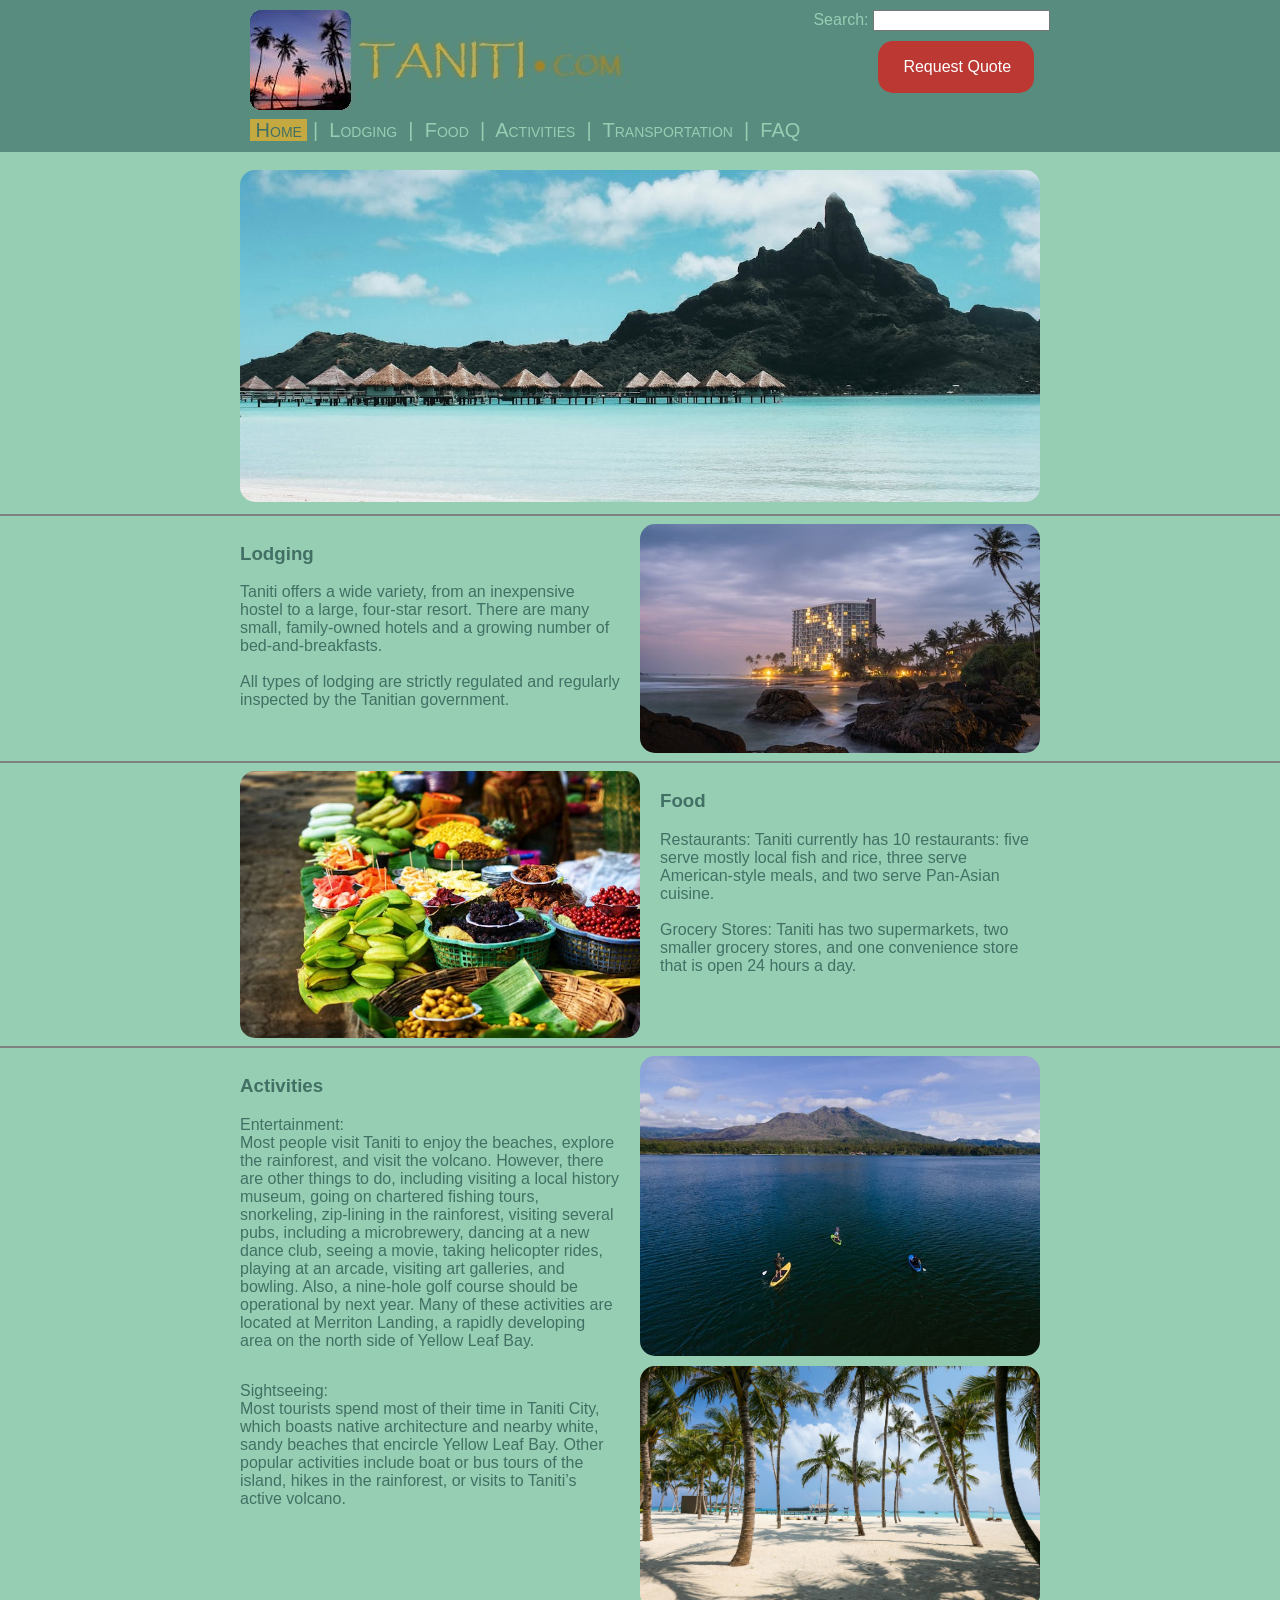
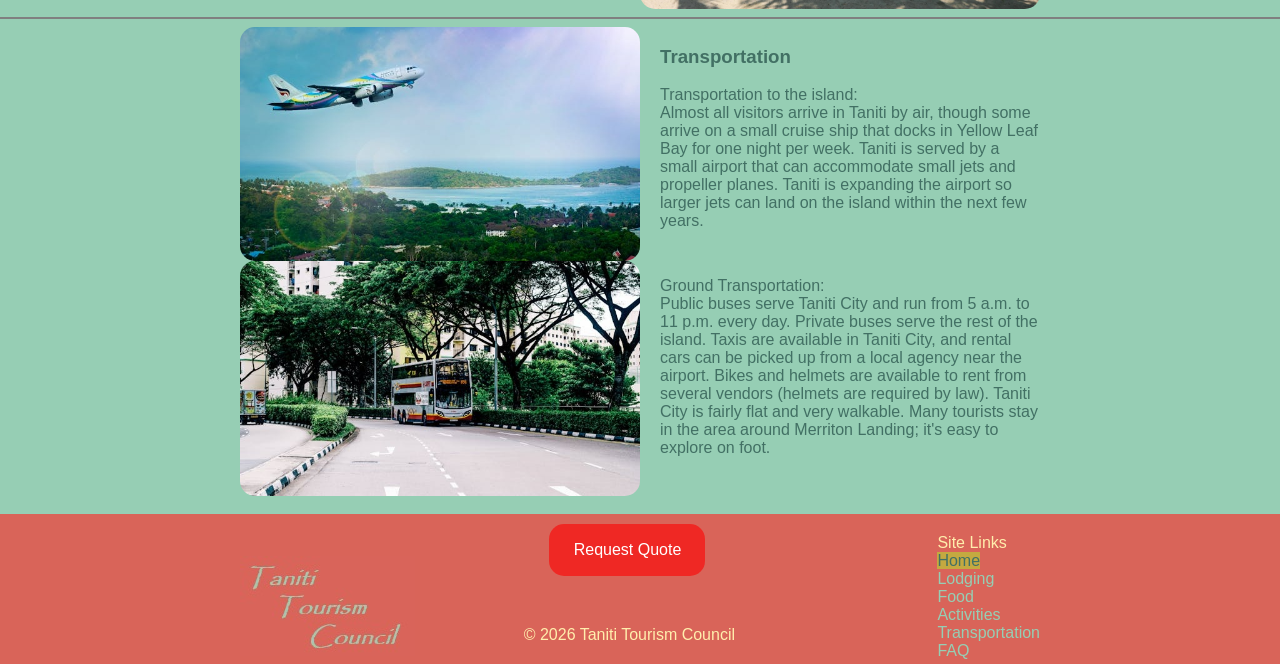
<file: index.html>
<!DOCTYPE html>
<html lang="en">

<head>
  <meta charset="UTF-8">
  <meta name="viewport" content="width=device-width, initial-scale=1.0">
  <title>Taniti Island</title>
  <link rel="stylesheet" href="style.css">
  <script src="script.js"></script>
</head>

<body>
  <header class="headerPanel">
    <div class="fixedWidthContent container">
      <div>
        <div>
          <a href="index.html"><img src="images/tanitilogo100.jpg" alt="Logo image of Taniti Island."></a>
        </div>
      </div>
      <div class="rightContent">
        <div>
          <label for="search">Search:</label>
          <input onclick="showToast()" type="text" name="search" id="search">
        </div>
        <a href="book.html">
          <div class="callToAction callToActionTop">
            <p>Request Quote</p>
          </div>
        </a>
      </div>
    </div>
    <div class="fixedWidthContent">
        <nav class="navPanel">
          <span class="current">&nbsp;Home&nbsp;</span>
          <span>|</span>
          <a href="lodging.html">&nbsp;Lodging&nbsp;</a>
           <span>|</span>
         <a href="food.html">&nbsp;Food&nbsp;</a>
          <span>|</span>
          <a href="activities.html">&nbsp;Activities&nbsp;</a>
          <span>|</span>
          <a href="transportation.html">&nbsp;Transportation&nbsp;</a>
           <span>|</span>
         <a href="faq.html">&nbsp;FAQ&nbsp;</a>
        </nav>
    </div>
  </header>

  <br>

  <section class="fixedWidthContent">
    <img class="round15Img" src="images/islandcover.jpg" alt="Image of lodging huts in a lagoon next to an island."
      width="800">
  </section>

  <hr>

  <section>
    <a class="fixedWidthContent container" href="lodging.html">
      <div class="textBlockLeft">
        <h3>Lodging</h3>
        <p>
          Taniti offers a wide variety, from an inexpensive hostel to a large, four-star resort. There are many small,
          family-owned hotels and a growing number of bed-and-breakfasts.<br><br>
          All types of lodging are strictly regulated and regularly inspected by the Tanitian government.
        </p>
      </div>
      <img class="round15Img" src="images/islandhotel.jpg" alt="Image of a large hotel next to an ocean." width="400">
    </a>
  </section>

  <hr>

  <section>
    <a class="fixedWidthContent container" href="food.html">
      <img class="round15Img" src="images/islandfood.jpg" alt="Image of a table covered with food." width="400">
      <div class="textBlockRight">
        <h3>Food</h3>
        <p>
          Restaurants: Taniti currently has 10 restaurants: five serve mostly local fish and rice, three serve
          American-style meals, and two serve Pan-Asian cuisine.<br><br>
          Grocery Stores: Taniti has two supermarkets, two smaller grocery stores, and one convenience store that is
          open 24 hours a day.
        </p>
      </div>
    </a>
  </section>

  <hr>

  <section>
    <a class="fixedWidthContent container" href="activities.html">
      <div>
        <h3>Activities</h3>
        <p class="textBlockLeft">
          Entertainment:<br>
          Most people visit Taniti to enjoy the beaches, explore the rainforest, and visit the volcano. However, there
          are other things to do, including visiting a local history museum, going on chartered fishing tours,
          snorkeling, zip-lining in the rainforest, visiting several pubs, including a microbrewery, dancing at a new
          dance club, seeing a movie, taking helicopter rides, playing at an arcade, visiting art galleries, and
          bowling. Also, a nine-hole golf course should be operational by next year. Many of these activities are
          located at Merriton Landing, a rapidly developing area on the north side of Yellow Leaf Bay. </p>
      </div>
      <img class="round15Img" src="images/islandpaddleboard.jpg" alt="Image of people paddleboarding toward an island."
        width="400">
    </a>
  </section>

  <section>
    <a class="fixedWidthContent container" href="activities.html">
      <p class="textBlockLeft">
        Sightseeing:<br>
        Most tourists spend most of their time in Taniti City, which boasts native architecture and nearby white, sandy
        beaches that encircle Yellow Leaf Bay. Other popular activities include boat or bus tours of the island, hikes
        in the rainforest, or visits to Taniti’s active volcano. </p>
      <img class="round15Img" src="images/islandbeach.jpg" alt="Image of palm trees, sand and ocean." width="400">
    </a>
  </section>

  <hr>


  <section>
    <a class="fixedWidthContent container" href="transportation.html">
      <img class="round15Img" src="images/islandjet.jpg" alt="Image of a jet airliner over the island." width="400">
      <div class="textBlockRight">
        <h3>Transportation</h3>
        <p>
          Transportation to the island:<br>
          Almost all visitors arrive in Taniti by air, though some arrive on a small cruise ship that docks in Yellow
          Leaf Bay for one night per week. Taniti is served by a small airport that can accommodate small jets and
          propeller planes. Taniti is expanding the airport so larger jets can land on the island within the next few
          years.
        </p>
      </div>
    </a>
  </section>

  <section>
    <a class="fixedWidthContent container" href="transportation.html">
      <img class="round15Img" src="images/islandbus.jpg" alt="Image of a bus." width="400">
      <p class="textBlockRight">
        Ground Transportation:<br>
        Public buses serve Taniti City and run from 5 a.m. to 11 p.m. every day. Private buses serve the rest of the
        island. Taxis are available in Taniti City, and rental cars can be picked up from a local agency near the
        airport. Bikes and helmets are available to rent from several vendors (helmets are required by law). Taniti City
        is fairly flat and very walkable. Many tourists stay in the area around Merriton Landing; it's easy to explore
        on foot.
      </p>
    </a>
  </section>

  <br>

  <footer class="footerPanel">
    <div class="fixedWidthContent container2">
      <div class="leftContent2" id="ttc">
        <a href="#ttc" onclick="showToast()"><img src="images/tanititourismlogo100.jpg"
            alt="Taniti Tourism Association logo."></a>
      </div>

      <div class="centerContent">
        <a href="book.html">
          <div class="callToAction callToActionBottom">
            <p>Request Quote</p>
          </div>
        </a>
        <p class="copyright">&copy;&nbsp;2026 Taniti Tourism Council</p>
      </div>

      <div class="rightContent2">
        <nav>
          <div>Site Links<br>
            <span class="current">Home</span><br>
            <a href="lodging.html">Lodging</a><br>
            <a href="food.html">Food</a><br>
            <a href="activities.html">Activities</a><br>
            <a href="transportation.html">Transportation</a><br>
            <a href="faq.html">FAQ</a>
          </div>
        </nav>
      </div>

    </div>

  </footer>

  <div id="toast-container">
    <!-- Toast messages will be appended here by JavaScript -->
  </div>

</body>

</html>
</file>
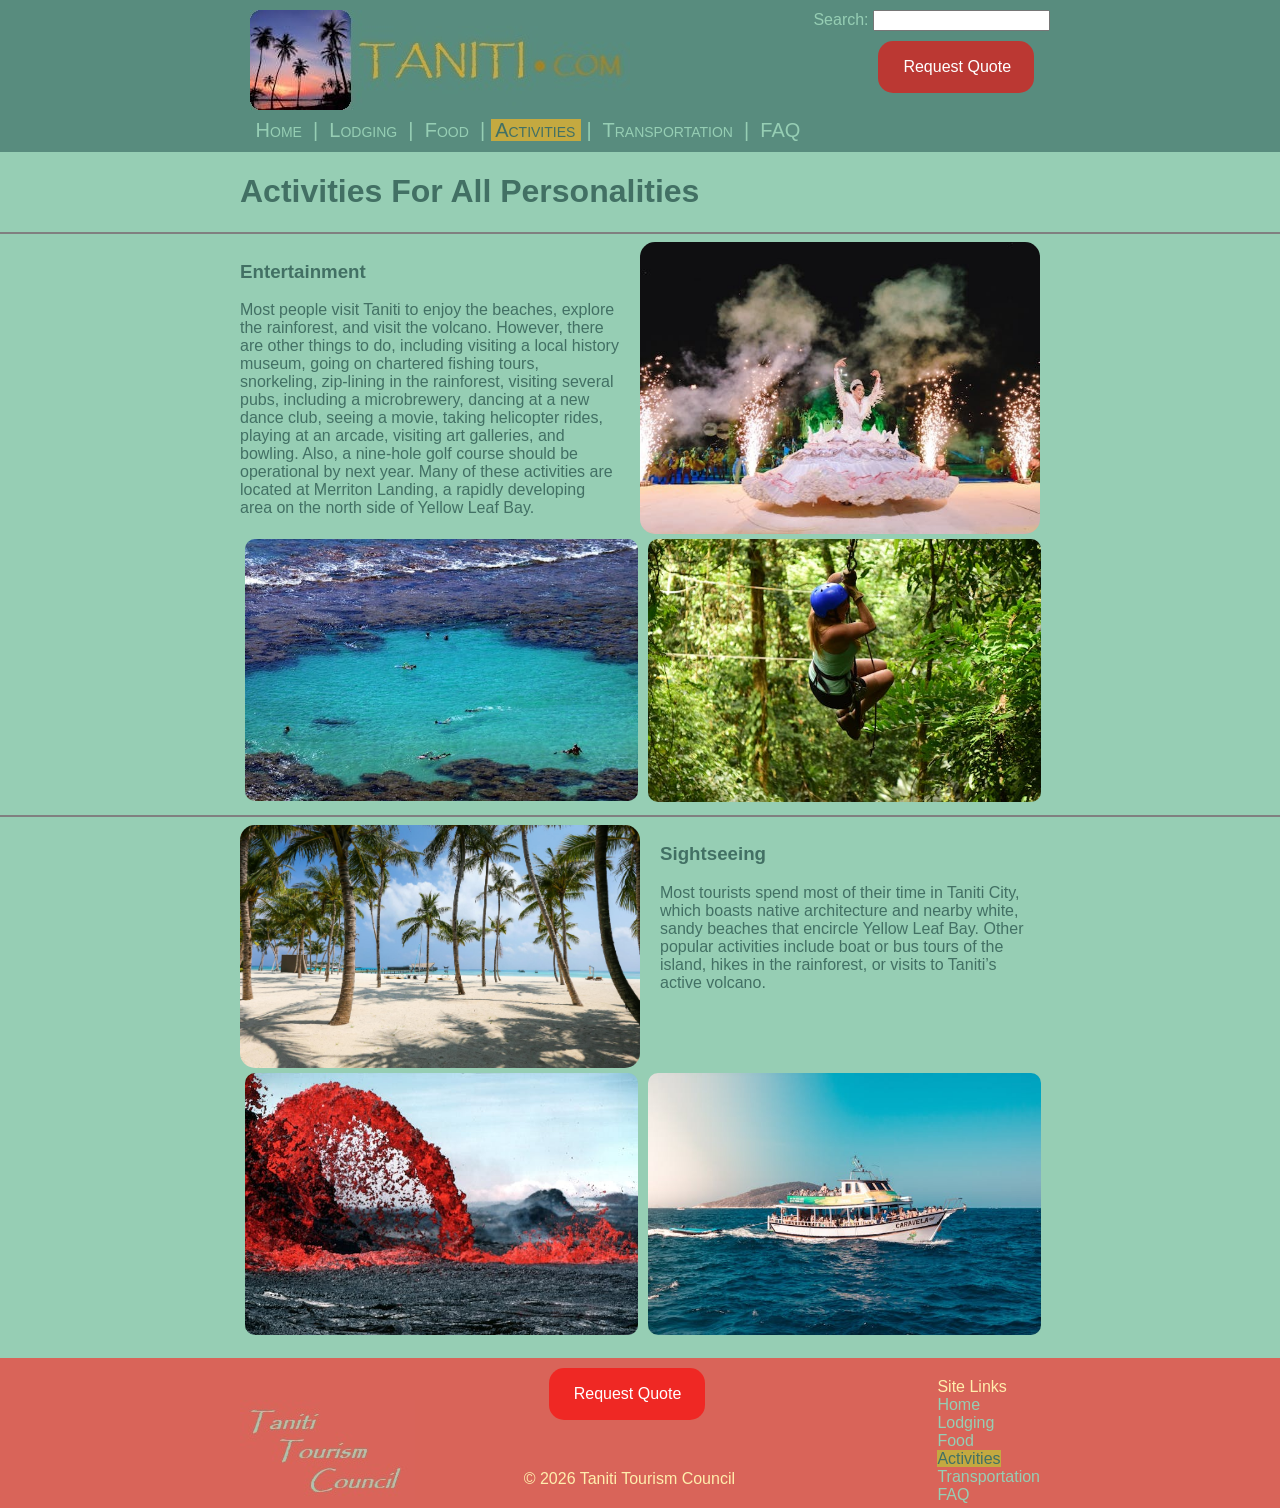
<file: activities.html>
<!DOCTYPE html>
<html lang="en">

<head>
  <meta charset="UTF-8">
  <meta name="viewport" content="width=device-width, initial-scale=1.0">
  <title>Taniti Island</title>
  <link rel="stylesheet" href="style.css">
  <script src="script.js"></script>
</head>

<body>
  <header class="headerPanel">
    <div class="fixedWidthContent container">
      <div>
        <div>
          <a href="index.html"><img src="images/tanitilogo100.jpg" alt="Logo image of Taniti Island."></a>
        </div>
      </div>
      <div class="rightContent">
        <div>
          <label for="search">Search:</label>
          <input onclick="showToast()" type="text" name="search" id="search">
        </div>
        <a href="book.html">
          <div class="callToAction callToActionTop">
            <p>Request Quote</p>
          </div>
        </a>
      </div>
    </div>
    <div class="fixedWidthContent">
      <nav class="navPanel">
        <a href="index.html">&nbsp;Home&nbsp;</a>
        <span>|</span>
        <a href="lodging.html">&nbsp;Lodging&nbsp;</a>
        <span>|</span>
        <a href="food.html">&nbsp;Food&nbsp;</a>
        <span>|</span>
        <span class="current">&nbsp;Activities&nbsp;</span>
        <span>|</span>
        <a href="transportation.html">&nbsp;Transportation&nbsp;</a>
        <span>|</span>
        <a href="faq.html">&nbsp;FAQ&nbsp;</a>
      </nav>
    </div>
  </header>

  <div class="fixedWidthContent">
    <h1>Activities For All Personalities</h1>
  </div>

  <hr>

  <section class="fixedWidthContent container">
    <div class="textBlockLeft">
      <h3>Entertainment</h3>
      <p>
        Most people visit Taniti to enjoy the beaches, explore the rainforest, and visit the volcano. However, there are
        other things to do, including visiting a local history museum, going on chartered fishing tours, snorkeling,
        zip-lining in the rainforest, visiting several pubs, including a microbrewery, dancing at a new dance club,
        seeing a movie, taking helicopter rides, playing at an arcade, visiting art galleries, and bowling. Also, a
        nine-hole golf course should be operational by next year. Many of these activities are located at Merriton
        Landing, a rapidly developing area on the north side of Yellow Leaf Bay.
      </p>
    </div>
    <img class="round15Img" src="images/islanddancing2.jpg" alt="Image of a woman dancing in a show." width="400">
  </section>

  <section class="fixedWidthContent container">
    <img class="round15Img imgPadding" src="images/islandsnorkeling.jpg"
      alt="Image of people snorkeling in an ocean pool." width="393">
    <img class="round15Img imgPadding" src="images/islandzipline.jpg" alt="Image of a woman using a zipline."
      width="393">
  </section>

  <hr>

  <section class="fixedWidthContent container">
    <img class="round15Img" src="images/islandbeach.jpg" alt="Image of a white sands beach covered by palm trees."
      width="400">
    <div class="textBlockRight">
      <h3>Sightseeing</h3>
      <p>
        Most tourists spend most of their time in Taniti City, which boasts native architecture and nearby white, sandy
        beaches that encircle Yellow Leaf Bay. Other popular activities include boat or bus tours of the island, hikes
        in the rainforest, or visits to Taniti’s active volcano.
      </p>
    </div>
  </section>

  <section class="fixedWidthContent container">
    <img class="round15Img imgPadding" src="images/islandvolcano.jpg" alt="Image of a hot lava erupting upward."
      width="393">
    <img class="round15Img imgPadding" src="images/islandboattour.jpg" alt="Image of a tour boat full of tourists."
      width="393">
  </section>

  <br>

  <footer class="footerPanel">
    <div class="fixedWidthContent container2">
      <div class="leftContent2" id="ttc">
        <a href="#ttc" onclick="showToast()"><img src="images/tanititourismlogo100.jpg"
            alt="Taniti Tourism Association logo."></a>
      </div>

      <div class="centerContent">
        <a href="book.html">
          <div class="callToAction callToActionBottom">
            <p>Request Quote</p>
          </div>
        </a>
        <p class="copyright">&copy;&nbsp;2026 Taniti Tourism Council</p>
      </div>

      <div class="rightContent2">
        <nav>
          <div>Site Links<br>
            <a href="index.html">Home</a><br>
            <a href="lodging.html">Lodging</a><br>
            <a href="food.html">Food</a><br>
            <span class="current">Activities</span><br>
            <a href="transportation.html">Transportation</a><br>
            <a href="faq.html">FAQ</a>
          </div>
        </nav>
      </div>

    </div>

  </footer>

  <div id="toast-container">
    <!-- Toast messages will be appended here by JavaScript -->
  </div>

</body>

</html>
</file>
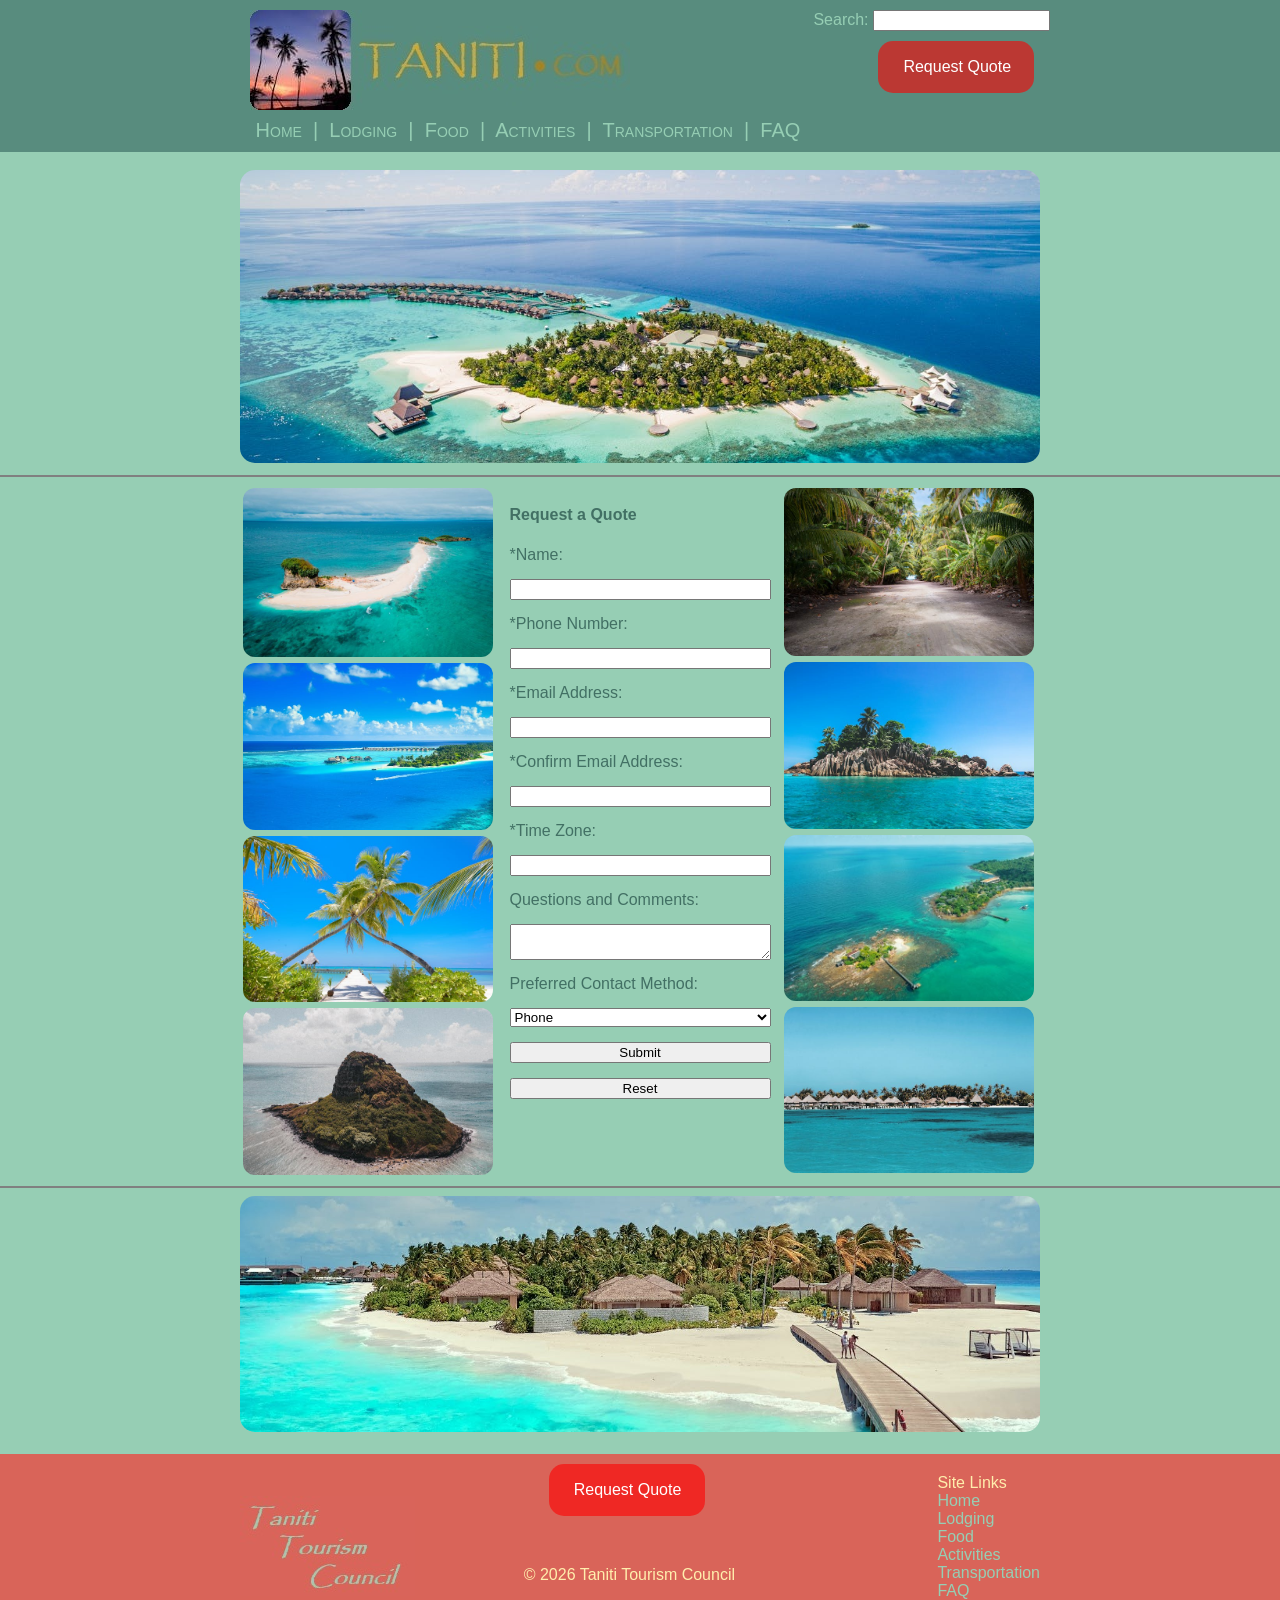
<file: book.html>
<!DOCTYPE html>
<html lang="en">

<head>
  <meta charset="UTF-8">
  <meta name="viewport" content="width=device-width, initial-scale=1.0">
  <title>Taniti Island Booking</title>
  <link rel="stylesheet" href="style.css">
  <script src="script.js"></script>
</head>

<body>
  <header class="headerPanel">
    <div class="fixedWidthContent container">
      <div>
        <div>
          <a href="index.html"><img src="images/tanitilogo100.jpg" alt="Logo image of Taniti Island."></a>
        </div>
      </div>
      <div class="rightContent">
        <div>
          <label for="search">Search:</label>
          <input onclick="showToast()" type="text" name="search" id="search">
        </div>
        <a href="book.html">
          <div class="callToAction callToActionTop">
            <p>Request Quote</p>
          </div>
        </a>
      </div>
    </div>
    <div class="fixedWidthContent">
      <nav class="navPanel">
        <a href="index.html">&nbsp;Home&nbsp;</a>
        <span>|</span>
        <a href="lodging.html">&nbsp;Lodging&nbsp;</a>
        <span>|</span>
        <a href="food.html">&nbsp;Food&nbsp;</a>
        <span>|</span>
        <a href="activities.html">&nbsp;Activities&nbsp;</a>
        <span>|</span>
        <a href="transportation.html">&nbsp;Transportation&nbsp;</a>
        <span>|</span>
        <a href="faq.html">&nbsp;FAQ&nbsp;</a>
      </nav>
    </div>
  </header>

  <br>

  <section class="fixedWidthContent">
    <img class="round15Img" src="images/contactbanner.jpg" alt="Image of an island resort with lodging huts."
      width="800">
  </section>

  <hr>

  <section class="fixedWidthContent gridContainer">
    <aside class="contactAside">
      <img src="images/contactIsland1.jpg" alt="Image of an island." width="250px">
      <img src="images/contactIsland2.jpg" alt="Image of an island." width="250px">
      <img src="images/contactIsland3.jpg" alt="Image of a dock under crossing palm trees." width="250px">
      <img src="images/contactIsland4.jpg" alt="Image of an island." width="250px">


    </aside>
    <div>
      <h4>Request a Quote</h4>
      <form id="contactUs" action="">
        <div class="formColumn">
          <label for="name">*Name:</label>
          <input type="text" name="name" id="name" required>
          <label for="phone">*Phone Number:</label>
          <input type="text" name="phone" id="phone" required>
          <label for="theEmail">*Email Address:</label>
          <input type="email" name="theEmail" id="theEmail" required>
          <label for="confirmEmail">*Confirm Email Address:</label>
          <input type="email" name="confirmEmail" id="confirmEmail" required>
          <label for="timeZone">*Time Zone:</label>
          <input type="text" name="timeZone" id="timeZone" required>
          <label for="myQuestion">Questions and Comments:</label>
          <textarea name="myQuestion" id="myQuestion" cols="30" row="6"></textarea>
          <label for="phoneNumber">Preferred Contact Method:</label>
          <select name="myContactType" id="myContactType">
            <option value="Phone">Phone</option>
            <option value="Email">Email</option>
            <option value="Text">Text Message</option>
          </select>
          <input onclick="showToast()" type="submit" value="Submit">
          <input type="reset" value="Reset">
        </div>
      </form>
    </div>
    <aside class="contactAside">
      <img src="images/contactIsland5.jpg" alt="Image of an unpaved lane in between dense palm forest." width="250px">
      <img src="images/contactIsland6.jpg" alt="Image of an island." width="250px">
      <img src="images/contactIsland7.jpg" alt="Image of an island." width="250px">
      <img src="images/contactIsland8.jpg" alt="Image of an island." width="250px">
    </aside>
  </section>

  <hr>

  <section class="fixedWidthContent">
    <img class="round15Img" src="images/contactfooter.jpg" alt="Image of an island resort with lodging huts."
      width="800">
  </section>

  <br>

  <footer class="footerPanel">
    <div class="fixedWidthContent container2">
      <div class="leftContent2" id="ttc">
        <a href="#ttc" onclick="showToast()"><img src="images/tanititourismlogo100.jpg"
            alt="Taniti Tourism Association logo."></a>
      </div>

      <div class="centerContent">
        <a href="book.html">
          <div class="callToAction callToActionBottom">
            <p>Request Quote</p>
          </div>
        </a>
        <p class="copyright">&copy;&nbsp;2026 Taniti Tourism Council</p>
      </div>

      <div class="rightContent2">
        <nav>
          <div>Site Links<br>
            <a href="index.html">Home</a><br>
            <a href="lodging.html">Lodging</a><br>
            <a href="food.html">Food</a><br>
            <a href="activities.html">Activities</a><br>
            <a href="transportation.html">Transportation</a><br>
            <a href="faq.html">FAQ</a>
          </div>
        </nav>
      </div>

    </div>

  </footer>

  <div id="toast-container">
    <!-- Toast messages will be appended here by JavaScript -->
  </div>

</body>

</html>
</file>
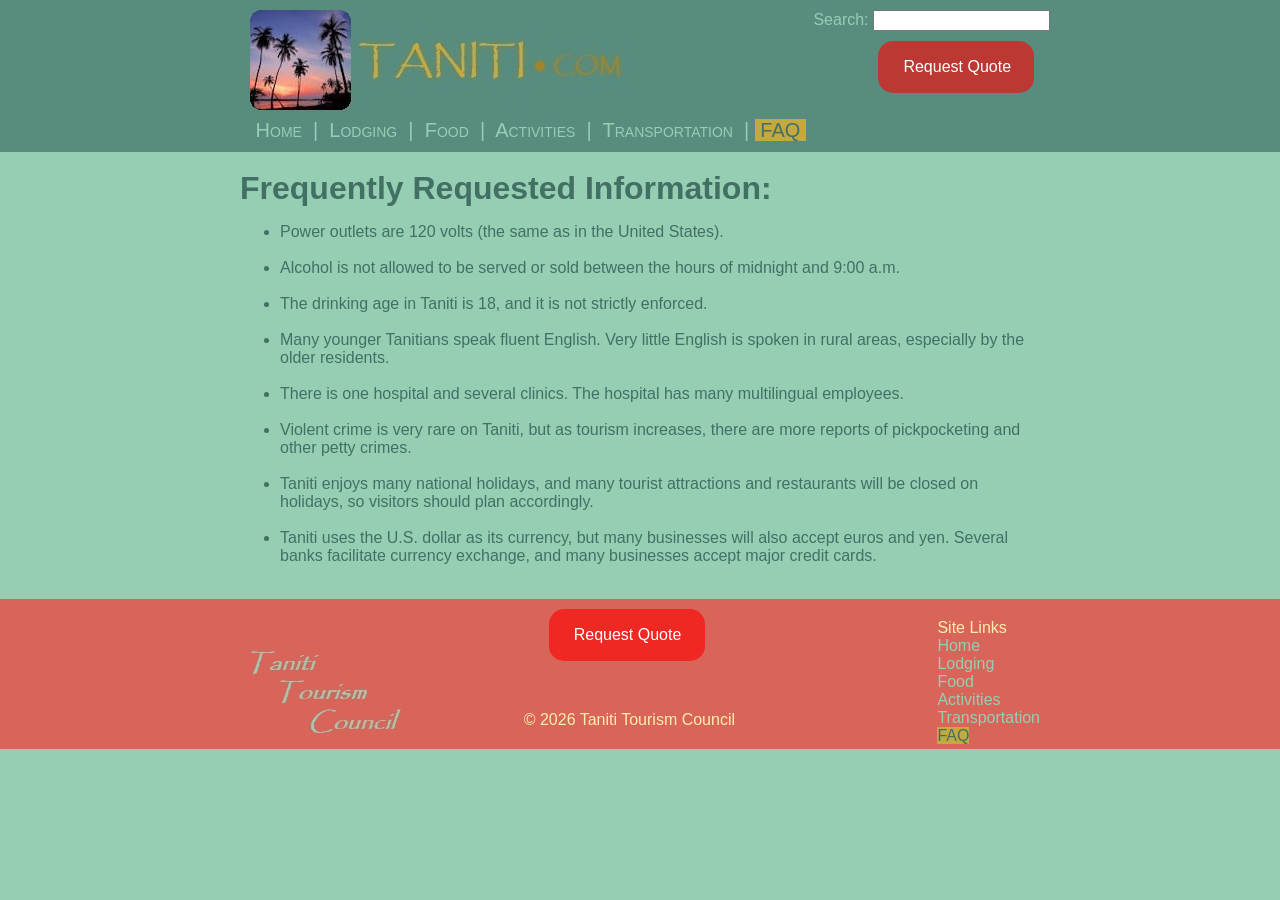
<file: faq.html>
<!DOCTYPE html>
<html lang="en">

<head>
  <meta charset="UTF-8">
  <meta name="viewport" content="width=device-width, initial-scale=1.0">
  <title>Taniti Island</title>
  <link rel="stylesheet" href="style.css">
  <script src="script.js"></script>
</head>

<body>
  <header class="headerPanel">
    <div class="fixedWidthContent container">
      <div>
        <div>
          <a href="index.html"><img src="images/tanitilogo100.jpg" alt="Logo image of Taniti Island."></a>
        </div>
      </div>
      <div class="rightContent">
        <div>
          <label for="search">Search:</label>
          <input onclick="showToast()" type="text" name="search" id="search">
        </div>
        <a href="book.html">
          <div class="callToAction callToActionTop">
            <p>Request Quote</p>
          </div>
        </a>
      </div>
    </div>
    <div class="fixedWidthContent">
      <nav class="navPanel">
        <a href="index.html">&nbsp;Home&nbsp;</a>
        <span>|</span>
        <a href="lodging.html">&nbsp;Lodging&nbsp;</a>
        <span>|</span>
        <a href="food.html">&nbsp;Food&nbsp;</a>
        <span>|</span>
        <a href="activities.html">&nbsp;Activities&nbsp;</a>
        <span>|</span>
        <a href="transportation.html">&nbsp;Transportation&nbsp;</a>
        <span>|</span>
        <span class="current">&nbsp;FAQ&nbsp;</span>
      </nav>
    </div>
  </header>

  <br>

  <h1 class="fixedWidthContent">Frequently Requested Information:</h1>

  <section class="fixedWidthContent container">
    <ul>
      <li>Power outlets are 120 volts (the same as in the United States).<br><br></li>
      <li>Alcohol is not allowed to be served or sold between the hours of midnight and 9:00 a.m.<br><br></li>
      <li>The drinking age in Taniti is 18, and it is not strictly enforced.<br><br></li>
      <li>Many younger Tanitians speak fluent English. Very little English is spoken in rural areas, especially by the
        older residents.<br><br></li>
      <li>There is one hospital and several clinics. The hospital has many multilingual employees.<br><br></li>
      <li>Violent crime is very rare on Taniti, but as tourism increases, there are more reports of pickpocketing and
        other petty crimes.<br><br></li>
      <li>Taniti enjoys many national holidays, and many tourist attractions and restaurants will be closed on holidays,
        so visitors should plan accordingly.<br><br></li>
      <li>Taniti uses the U.S. dollar as its currency, but many businesses will also accept euros and yen. Several banks
        facilitate currency exchange, and many businesses accept major credit cards.</li>
    </ul>
  </section>

  <br>

  <footer class="footerPanel">
    <div class="fixedWidthContent container2">
      <div class="leftContent2" id="ttc">
        <a href="#ttc" onclick="showToast()"><img src="images/tanititourismlogo100.jpg"
            alt="Taniti Tourism Association logo."></a>
      </div>

      <div class="centerContent">
        <a href="book.html">
          <div class="callToAction callToActionBottom">
            <p>Request Quote</p>
          </div>
        </a>
        <p class="copyright">&copy;&nbsp;2026 Taniti Tourism Council</p>
      </div>

      <div class="rightContent2">
        <nav>
          <div>Site Links<br>
            <a href="index.html">Home</a><br>
            <a href="lodging.html">Lodging</a><br>
            <a href="food.html">Food</a><br>
            <a href="activities.html">Activities</a><br>
            <a href="transportation.html">Transportation</a><br>
            <span class="current">FAQ</span>
          </div>
        </nav>
      </div>

    </div>

  </footer>

  <div id="toast-container">
    <!-- Toast messages will be appended here by JavaScript -->
  </div>

</body>

</html>
</file>
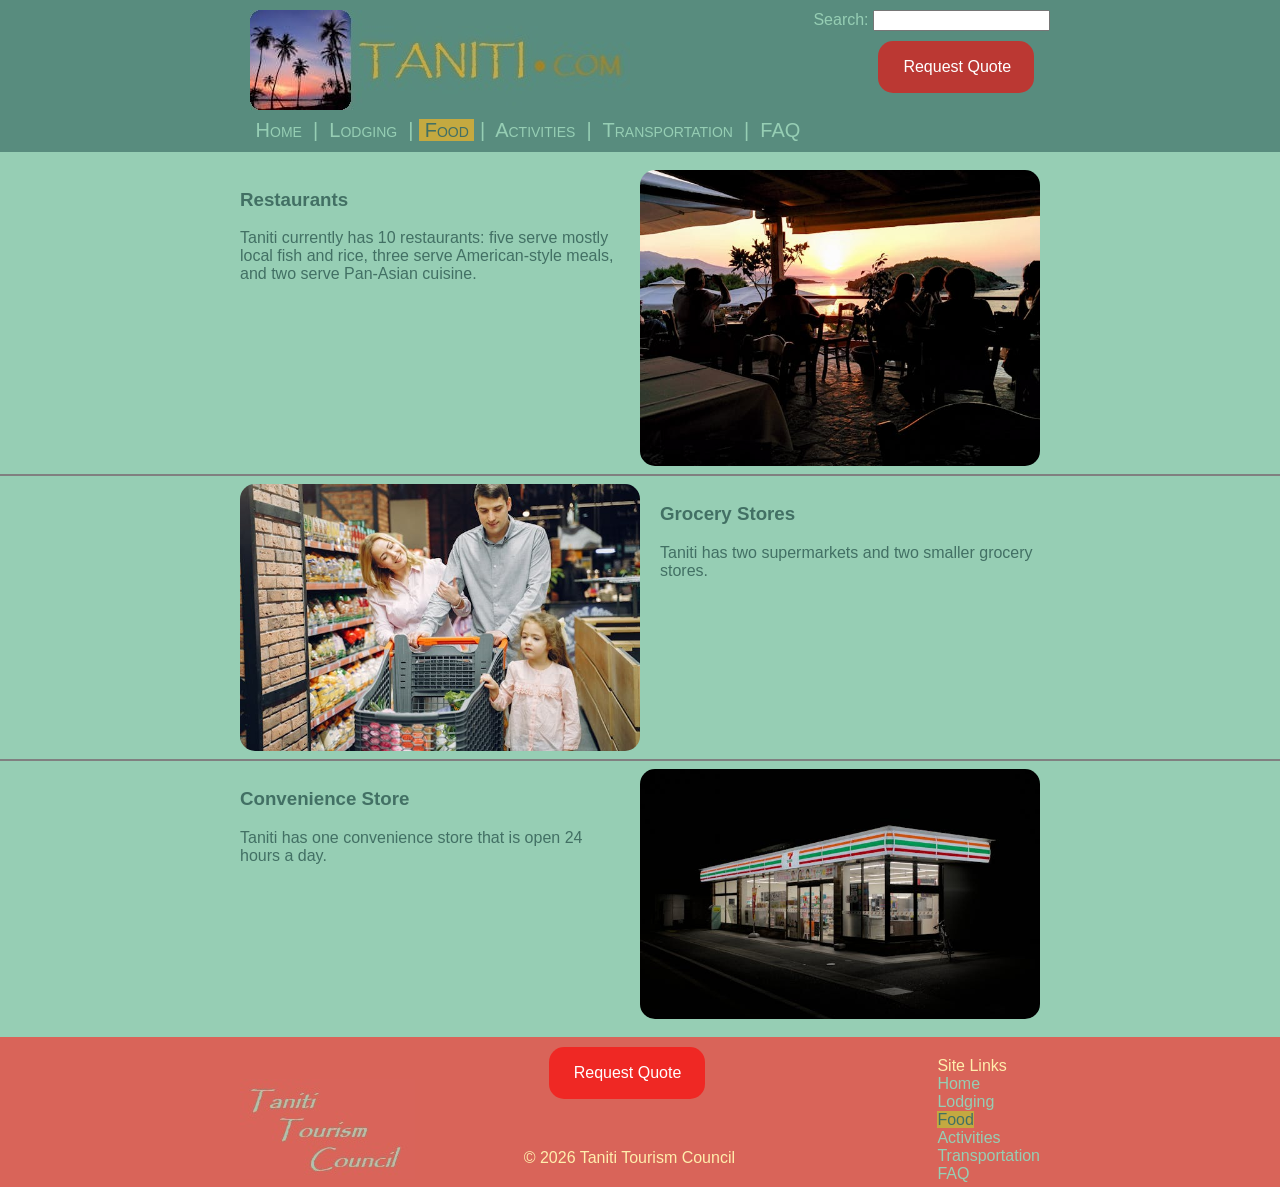
<file: food.html>
<!DOCTYPE html>
<html lang="en">

<head>
  <meta charset="UTF-8">
  <meta name="viewport" content="width=device-width, initial-scale=1.0">
  <title>Taniti Island</title>
  <link rel="stylesheet" href="style.css">
  <script src="script.js"></script>
</head>

<body>
  <header class="headerPanel">
    <div class="fixedWidthContent container">
      <div>
        <div>
          <a href="index.html"><img src="images/tanitilogo100.jpg" alt="Logo image of Taniti Island."></a>
        </div>
      </div>
      <div class="rightContent">
        <div>
          <label for="search">Search:</label>
          <input onclick="showToast()" type="text" name="search" id="search">
        </div>
        <a href="book.html">
          <div class="callToAction callToActionTop">
            <p>Request Quote</p>
          </div>
        </a>
      </div>
    </div>
    <div class="fixedWidthContent">
      <nav class="navPanel">
        <a href="index.html">&nbsp;Home&nbsp;</a>
        <span>|</span>
        <a href="lodging.html">&nbsp;Lodging&nbsp;</a>
        <span>|</span>
        <span class="current">&nbsp;Food&nbsp;</span>
        <span>|</span>
        <a href="activities.html">&nbsp;Activities&nbsp;</a>
        <span>|</span>
        <a href="transportation.html">&nbsp;Transportation&nbsp;</a>
        <span>|</span>
        <a href="faq.html">&nbsp;FAQ&nbsp;</a>
      </nav>
    </div>
  </header>

  <br>

  <section class="fixedWidthContent container">
    <div class="textBlockLeft">
      <h3>Restaurants</h3>
      <p>Taniti currently has 10 restaurants: five serve mostly local fish and rice, three serve American-style meals,
        and two serve Pan-Asian cuisine.</p>
    </div>
    <img class="round15Img" src="images/islandrestaurant.jpg" alt="Image of people dining on a restaurant veranda."
      width="400">
  </section>

  <hr>

  <section class="fixedWidthContent container">
    <img class="round15Img" src="images/islandgroceries.jpg" alt="Image of a family shopping for groceries."
      width="400">
    <div class="textBlockRight">
      <h3>Grocery Stores</h3>
      <p>Taniti has two supermarkets and two smaller grocery stores.</p>
    </div>
  </section>

  <hr>

  <section class="fixedWidthContent container">
    <div class="textBlockLeft">
      <h3>Convenience Store</h3>
      <p>Taniti has one convenience store that is open 24 hours a day.</p>
    </div>
    <img class="round15Img" src="images/islandconvenience.jpg" alt="Image of a convenience store at night." width="400">
  </section>

  <br>

  <footer class="footerPanel">
    <div class="fixedWidthContent container2">
      <div class="leftContent2" id="ttc">
        <a href="#ttc" onclick="showToast()"><img src="images/tanititourismlogo100.jpg"
            alt="Taniti Tourism Association logo."></a>
      </div>

      <div class="centerContent">
        <a href="book.html">
          <div class="callToAction callToActionBottom">
            <p>Request Quote</p>
          </div>
        </a>
        <p class="copyright">&copy;&nbsp;2026 Taniti Tourism Council</p>
      </div>

      <div class="rightContent2">
        <nav>
          <div>Site Links<br>
            <a href="index.html">Home</a><br>
            <a href="lodging.html">Lodging</a><br>
            <span class="current">Food</span><br>
            <a href="activities.html">Activities</a><br>
            <a href="transportation.html">Transportation</a><br>
            <a href="faq.html">FAQ</a>
          </div>
        </nav>
      </div>

    </div>

  </footer>

  <div id="toast-container">
    <!-- Toast messages will be appended here by JavaScript -->
  </div>

</body>

</html>
</file>
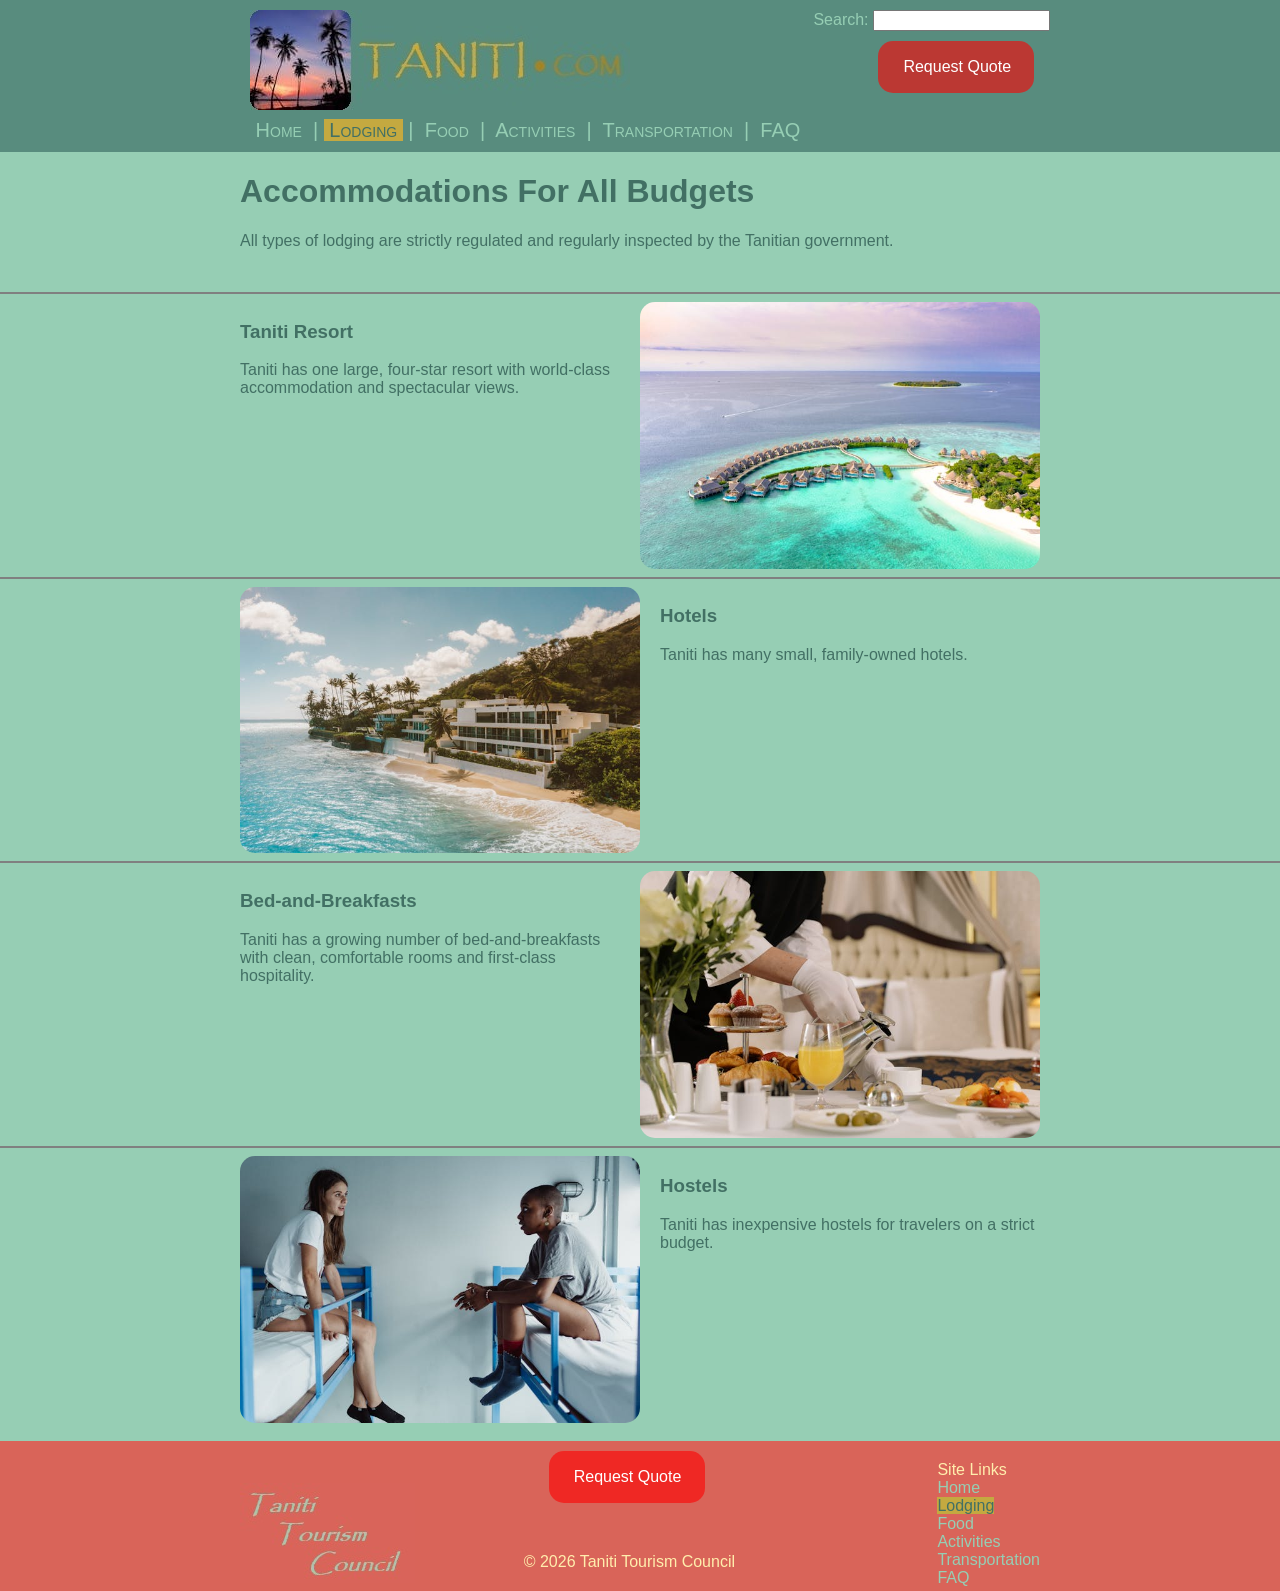
<file: lodging.html>
<!DOCTYPE html>
<html lang="en">

<head>
  <meta charset="UTF-8">
  <meta name="viewport" content="width=device-width, initial-scale=1.0">
  <title>Taniti Island</title>
  <link rel="stylesheet" href="style.css">
  <script src="script.js"></script>
</head>

<body>
  <header class="headerPanel">
    <div class="fixedWidthContent container">
      <div>
        <div>
          <a href="index.html"><img src="images/tanitilogo100.jpg" alt="Logo image of Taniti Island."></a>
        </div>
      </div>
      <div class="rightContent">
        <div>
          <label for="search">Search:</label>
          <input onclick="showToast()" type="text" name="search" id="search">
        </div>
        <a href="book.html">
          <div class="callToAction callToActionTop">
            <p>Request Quote</p>
          </div>
        </a>
      </div>
    </div>
    <div class="fixedWidthContent">
      <nav class="navPanel">
        <a href="index.html">&nbsp;Home&nbsp;</a>
        <span>|</span>
        <span class="current">&nbsp;Lodging&nbsp;</span>
        <span>|</span>
        <a href="food.html">&nbsp;Food&nbsp;</a>
        <span>|</span>
        <a href="activities.html">&nbsp;Activities&nbsp;</a>
        <span>|</span>
        <a href="transportation.html">&nbsp;Transportation&nbsp;</a>
        <span>|</span>
        <a href="faq.html">&nbsp;FAQ&nbsp;</a>
      </nav>
    </div>
  </header>


  <div class="fixedWidthContent">
    <h1>Accommodations For All Budgets</h1>
    <p>
      All types of lodging are strictly regulated and regularly inspected by the Tanitian government.
    </p>
  </div>

  <br>
  <hr>

  <section class="fixedWidthContent container">
    <div class="textBlockLeft">
      <h3>Taniti Resort</h3>
      <p>
        Taniti has one large, four-star resort with world-class accommodation and spectacular views.
      </p>
    </div>
    <img class="round15Img" src="images/islandresort.jpg"
      alt="Image of a resort with bungalows on the water in a lagoon." width="400">
  </section>

  <hr>

  <section class="fixedWidthContent container">
    <img class="round15Img" src="images/islandhotel2.jpg" alt="Image of a beachfront hotel." width="400">
    <div class="textBlockRight">
      <h3>Hotels</h3>
      <p>
        Taniti has many small, family-owned hotels.
      </p>
    </div>
  </section>

  <hr>

  <section class="fixedWidthContent container">
    <div class="textBlockLeft">
      <h3>Bed-and-Breakfasts</h3>
      <p>
        Taniti has a growing number of bed-and-breakfasts with clean, comfortable rooms and first-class hospitality.
      </p>
    </div>
    <img class="round15Img" src="images/islandbedbreakfast.jpg"
      alt="Image of a breakfast table with a bed in the background." width="400">
  </section>

  <hr>

  <section class="fixedWidthContent container">
    <img class="round15Img" src="images/islandhostel.jpg" alt="Image of two women inside a hostel." width="400">
    <div class="textBlockRight">
      <h3>Hostels</h3>
      <p>
        Taniti has inexpensive hostels for travelers on a strict budget.
      </p>
    </div>
  </section>

  <br>

  <footer class="footerPanel">
    <div class="fixedWidthContent container2">
      <div class="leftContent2" id="ttc">
        <a href="#ttc" onclick="showToast()"><img src="images/tanititourismlogo100.jpg"
            alt="Taniti Tourism Association logo."></a>
      </div>

      <div class="centerContent">
        <a href="book.html">
          <div class="callToAction callToActionBottom">
            <p>Request Quote</p>
          </div>
        </a>
        <p class="copyright">&copy;&nbsp;2026 Taniti Tourism Council</p>
      </div>

      <div class="rightContent2">
        <nav>
          <div>Site Links<br>
            <a href="index.html">Home</a><br>
            <span class="current">Lodging</span><br>
            <a href="food.html">Food</a><br>
            <a href="activities.html">Activities</a><br>
            <a href="transportation.html">Transportation</a><br>
            <a href="faq.html">FAQ</a>
          </div>
        </nav>
      </div>

    </div>

  </footer>

  <div id="toast-container">
    <!-- Toast messages will be appended here by JavaScript -->
  </div>

</body>

</html>
</file>
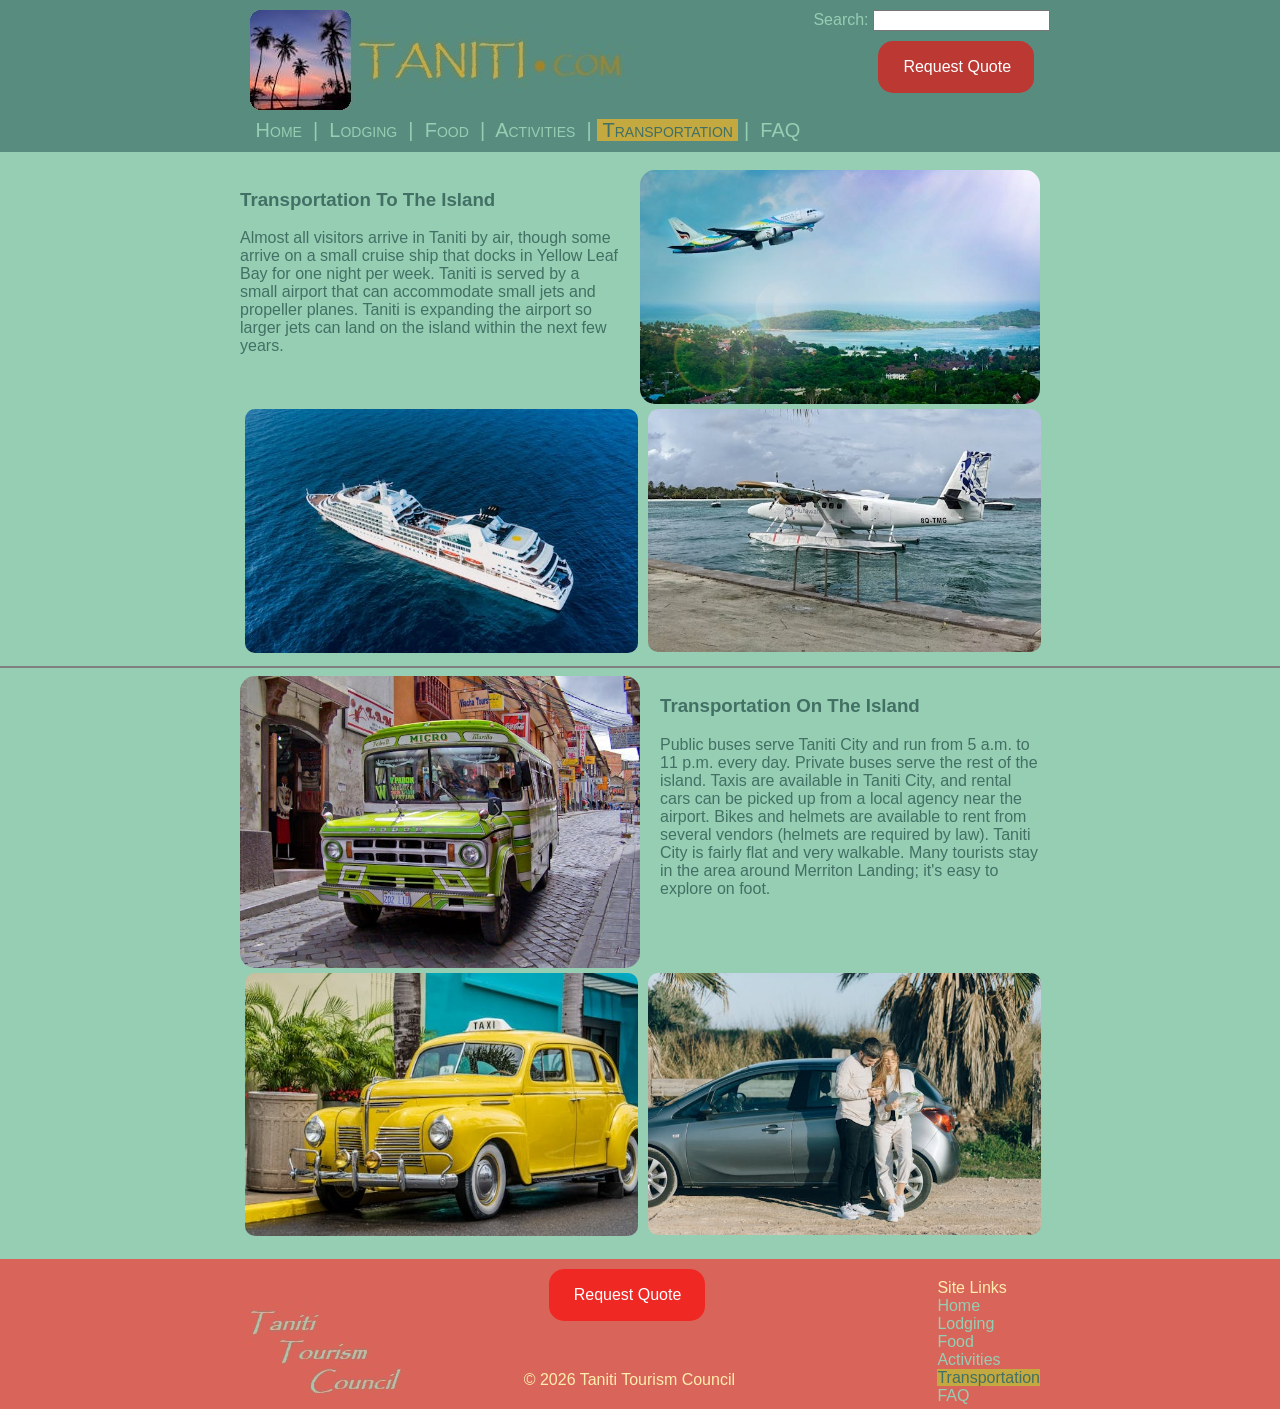
<file: transportation.html>
<!DOCTYPE html>
<html lang="en">

<head>
  <meta charset="UTF-8">
  <meta name="viewport" content="width=device-width, initial-scale=1.0">
  <title>Taniti Island</title>
  <link rel="stylesheet" href="style.css">
  <script src="script.js"></script>
</head>

<body>
  <header class="headerPanel">
    <div class="fixedWidthContent container">
      <div>
        <div>
          <a href="index.html"><img src="images/tanitilogo100.jpg" alt="Logo image of Taniti Island."></a>
        </div>
      </div>
      <div class="rightContent">
        <div>
          <label for="search">Search:</label>
          <input onclick="showToast()" type="text" name="search" id="search">
        </div>
        <a href="book.html">
          <div class="callToAction callToActionTop">
            <p>Request Quote</p>
          </div>
        </a>
      </div>
    </div>
    <div class="fixedWidthContent">
      <nav class="navPanel">
        <a href="index.html">&nbsp;Home&nbsp;</a>
        <span>|</span>
        <a href="lodging.html">&nbsp;Lodging&nbsp;</a>
        <span>|</span>
        <a href="food.html">&nbsp;Food&nbsp;</a>
        <span>|</span>
        <a href="activities.html">&nbsp;Activities&nbsp;</a>
        <span>|</span>
        <span class="current">&nbsp;Transportation&nbsp;</span>
        <span>|</span>
        <a href="faq.html">&nbsp;FAQ&nbsp;</a>
      </nav>
    </div>
  </header>

  <br>

  <section class="fixedWidthContent container">
    <div class="textBlockLeft">
      <h3>Transportation To The Island</h3>
      <p>
        Almost all visitors arrive in Taniti by air, though some arrive on a small cruise ship that docks in Yellow Leaf
        Bay for one night per week. Taniti is served by a small airport that can accommodate small jets and propeller
        planes. Taniti is expanding the airport so larger jets can land on the island within the next few years.
      </p>
    </div>
    <img class="round15Img" src="images/islandjet.jpg" alt="Image of a jet airliner over the island." width="400">
  </section>

  <section class="fixedWidthContent container">
    <img class="round15Img imgPadding" src="images/islandcruiseship.jpg" alt="Image of a small cruise ship."
      width="393">
    <img class="round15Img imgPadding" src="images/islandwaterplane.jpg" alt="Image of a float plane." width="393">
  </section>

  <hr>

  <section class="fixedWidthContent container">
    <img class="round15Img" src="images/islandbus2.jpg" alt="Image of a colorful bus." width="400">
    <div class="textBlockRight">
      <h3>Transportation On The Island</h3>
      <p>
        Public buses serve Taniti City and run from 5 a.m. to 11 p.m. every day. Private buses serve the rest of the
        island. Taxis are available in Taniti City, and rental cars can be picked up from a local agency near the
        airport. Bikes and helmets are available to rent from several vendors (helmets are required by law). Taniti City
        is fairly flat and very walkable. Many tourists stay in the area around Merriton Landing; it's easy to explore
        on foot.
      </p>
    </div>
  </section>

  <section class="fixedWidthContent container">
    <img class="round15Img imgPadding" src="images/islandtaxi.jpg" alt="Image of a taxi cab." width="393">
    <img class="round15Img imgPadding" src="images/islandrentalcar.jpg" alt="Image of a rental car." width="393">
  </section>

  <br>

  <footer class="footerPanel">
    <div class="fixedWidthContent container2">
      <div class="leftContent2" id="ttc">
        <a href="#ttc" onclick="showToast()"><img src="images/tanititourismlogo100.jpg"
            alt="Taniti Tourism Association logo."></a>
      </div>

      <div class="centerContent">
        <a href="book.html">
          <div class="callToAction callToActionBottom">
            <p>Request Quote</p>
          </div>
        </a>
        <p class="copyright">&copy;&nbsp;2026 Taniti Tourism Council</p>
      </div>

      <div class="rightContent2">
        <nav>
          <div>Site Links<br>
            <a href="index.html">Home</a><br>
            <a href="lodging.html">Lodging</a><br>
            <a href="food.html">Food</a><br>
            <a href="activities.html">Activities</a><br>
            <span class="current">Transportation</span><br>
            <a href="faq.html">FAQ</a>
          </div>
        </nav>
      </div>

    </div>

  </footer>

  <div id="toast-container">
    <!-- Toast messages will be appended here by JavaScript -->
  </div>

</body>

</html>
</file>
<file: style.css>
:root {
  --color1a: #96ceb4;
  --color1b: #588c7e;
  --color1c: #427064;
  --color2a: #ffeead;
  /* --color2b: #f2e394; */
  /* --color3a: #ffcc5c; */
  /* --color3b: #f2ae72; */
  /* --color4a: #ff6f69; */
  --color4b: #d96459;
  --colorGold: #C4A940;
  --colorWhite: white;
  /* --colorBlack: black; */
  --colorRed: rgba(255, 0, 0, 0.596);
}

body,
html {
  font-family: Arial, Helvetica, sans-serif;
  color: var(--color1c);
  background-color: var(--color1a);
  align-self: center;
  margin: 0;
  padding: 0;
  width: 100%;
}

hr {
  border: 1px solid gray;
}

.round15Img {
  border-radius: 15px;
}

.imgPadding {
  padding: 5px;
}

.headerPanel {
  width: 100%;
  color: var(--color1a);
  background-color: var(--color1b);
  padding: 10px 10px;
}

.navPanel {
  font-size: 1.25rem;
  font-variant: small-caps;
  margin-top: 5px;
}

.fixedWidthContent {
  max-width: 800px;
  margin: 0 auto;
  padding: 0 15px;
}

.container {
  display: flex;
  align-items: flex-start;
  width: 100%;
  /* gap: 20px; */
}

.rightContent {
  margin-left: auto;
  /* Pushes this element and its contents to the right */
}

.textBlockLeft {
  margin-right: 20px;
}

.textBlockRight {
  margin-left: 20px;
}


.container2 {
  display: flex;
  flex-direction: row;
  flex-wrap: nowrap;
  justify-content: space-between;
}

.leftContent2 {
  float: left;
  width: 180px;
  /* border: 2px dashed red; */
}

.rightContent2 {
  float: right;
  /* border: 2px dashed red; */
}

.centerContent {
  margin: 0 auto;
  width: 200px;
  /* border: 2px dashed red; */
}

.callToAction {
  color: var(--colorWhite);
  background-color: var(--colorRed);
  padding: 1px;
  padding-left: 25px;
  /* padding-right: 10px; */
  border-radius: 15px;
  width: 130px;
  text-decoration: none;
}

.callToActionTop {
  margin-left: 65px;
  margin-top: 10px;
}

.callToActionBottom {
  margin-left: -30px;
  margin-bottom: 50px;
}

.copyright {
  margin-left: -55px;
}

.container2 {
  display: flex;
  justify-content: space-between;
  align-items: flex-end;
  width: 100%;
  /* gap: 20px; */
}

nav span.current {
  color: var(--color1c);
  background-color: var(--colorGold);
}

nav a:hover {
  color: var(--color1b);
  background-color: var(--color1a);
}

nav a {
  color: var(--color1a);
}

a {
  text-decoration: none;
  color: inherit;
}

.footerPanel {
  width: 100%;
  height: 130px;
  color: var(--color2a);
  background-color: var(--color4b);
  padding: 10px 0;
}

/* Container for positioning multiple toasts */
#toast-container {
  position: fixed;
  bottom: 20px;
  right: 20px;
  z-index: 1000;
}

/* Individual toast styling */
.toast {
  background-color: #333;
  color: white;
  padding: 15px;
  margin-bottom: 10px;
  border-radius: 5px;
  box-shadow: 0 4px 8px rgba(0, 0, 0, 0.2);
  /* Initially hidden and off-screen */
  visibility: hidden;
  opacity: 0;
  transform: translateY(50px);
  transition: all 0.5s ease-in-out;
}

/* Class to show the toast */
.toast.show {
  visibility: visible;
  opacity: 1;
  transform: translateY(0);
}

.gridContainer {
  display: grid;
  grid-template-columns: 1fr 1fr 1fr;
  gap: 10px;
}

.formColumn {
  display: inline-flex;
  flex: 1;
  flex-direction: column;
  min-width: 250px;
  gap: 15px;
}

.contactAside {
  display: inline-flex;
  flex: 1;
  flex-direction: column;
  width: 200px;
}

.contactAside img {
  border-radius: 15px;
  padding: 3px;
}
</file>
